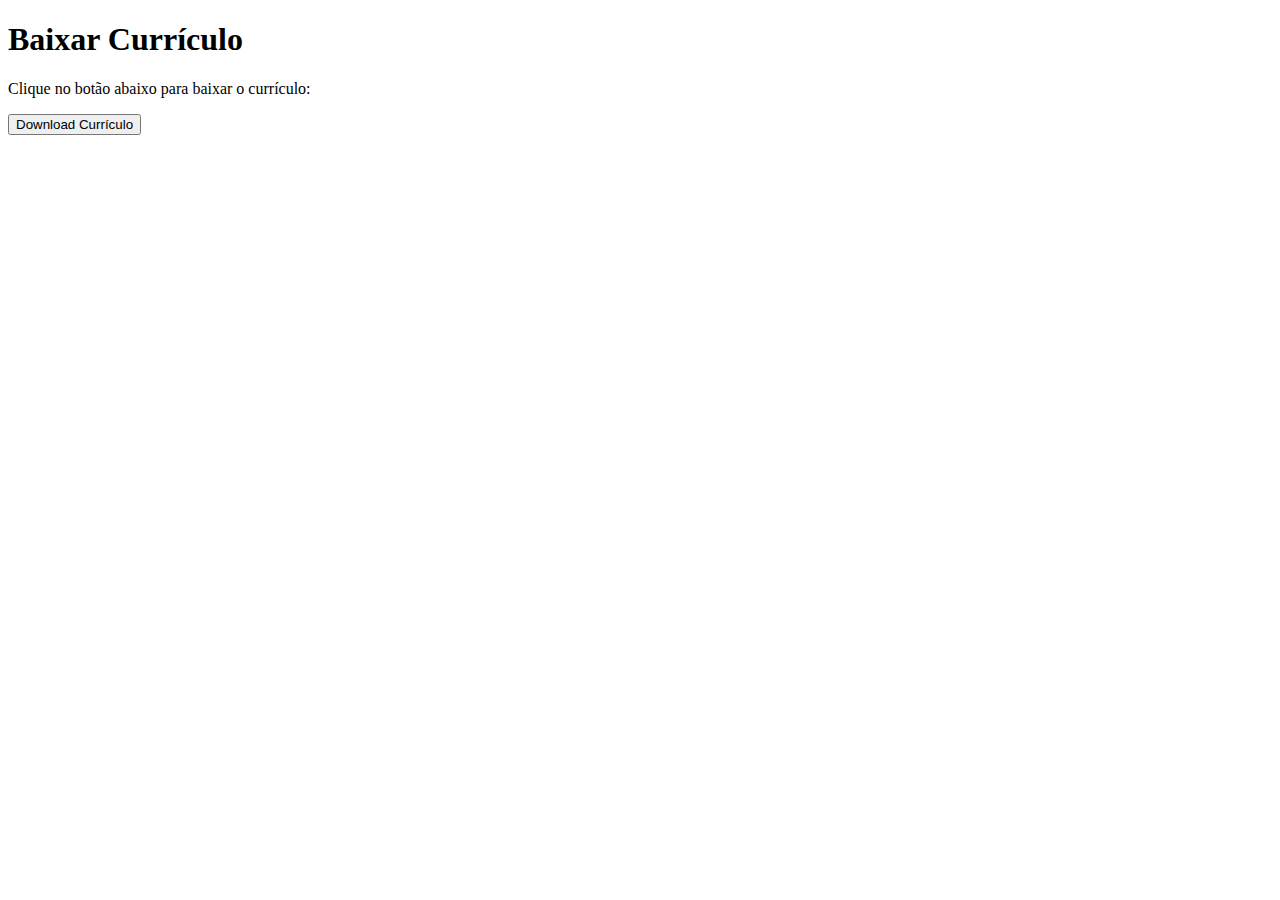
<file: index2.html>
<!DOCTYPE html>
<html lang="en">
<head>
    <meta charset="UTF-8">
    <meta name="viewport" content="width=device-width, initial-scale=1.0">
    <title>Baixar Currículo</title>
</head>
<body>
    <h1>Baixar Currículo</h1>
    <p>Clique no botão abaixo para baixar o currículo:</p>
    <a href="documento/3.pdf" download>
        <button>Download Currículo</button>
    </a>
</body>
</html>
</file>
